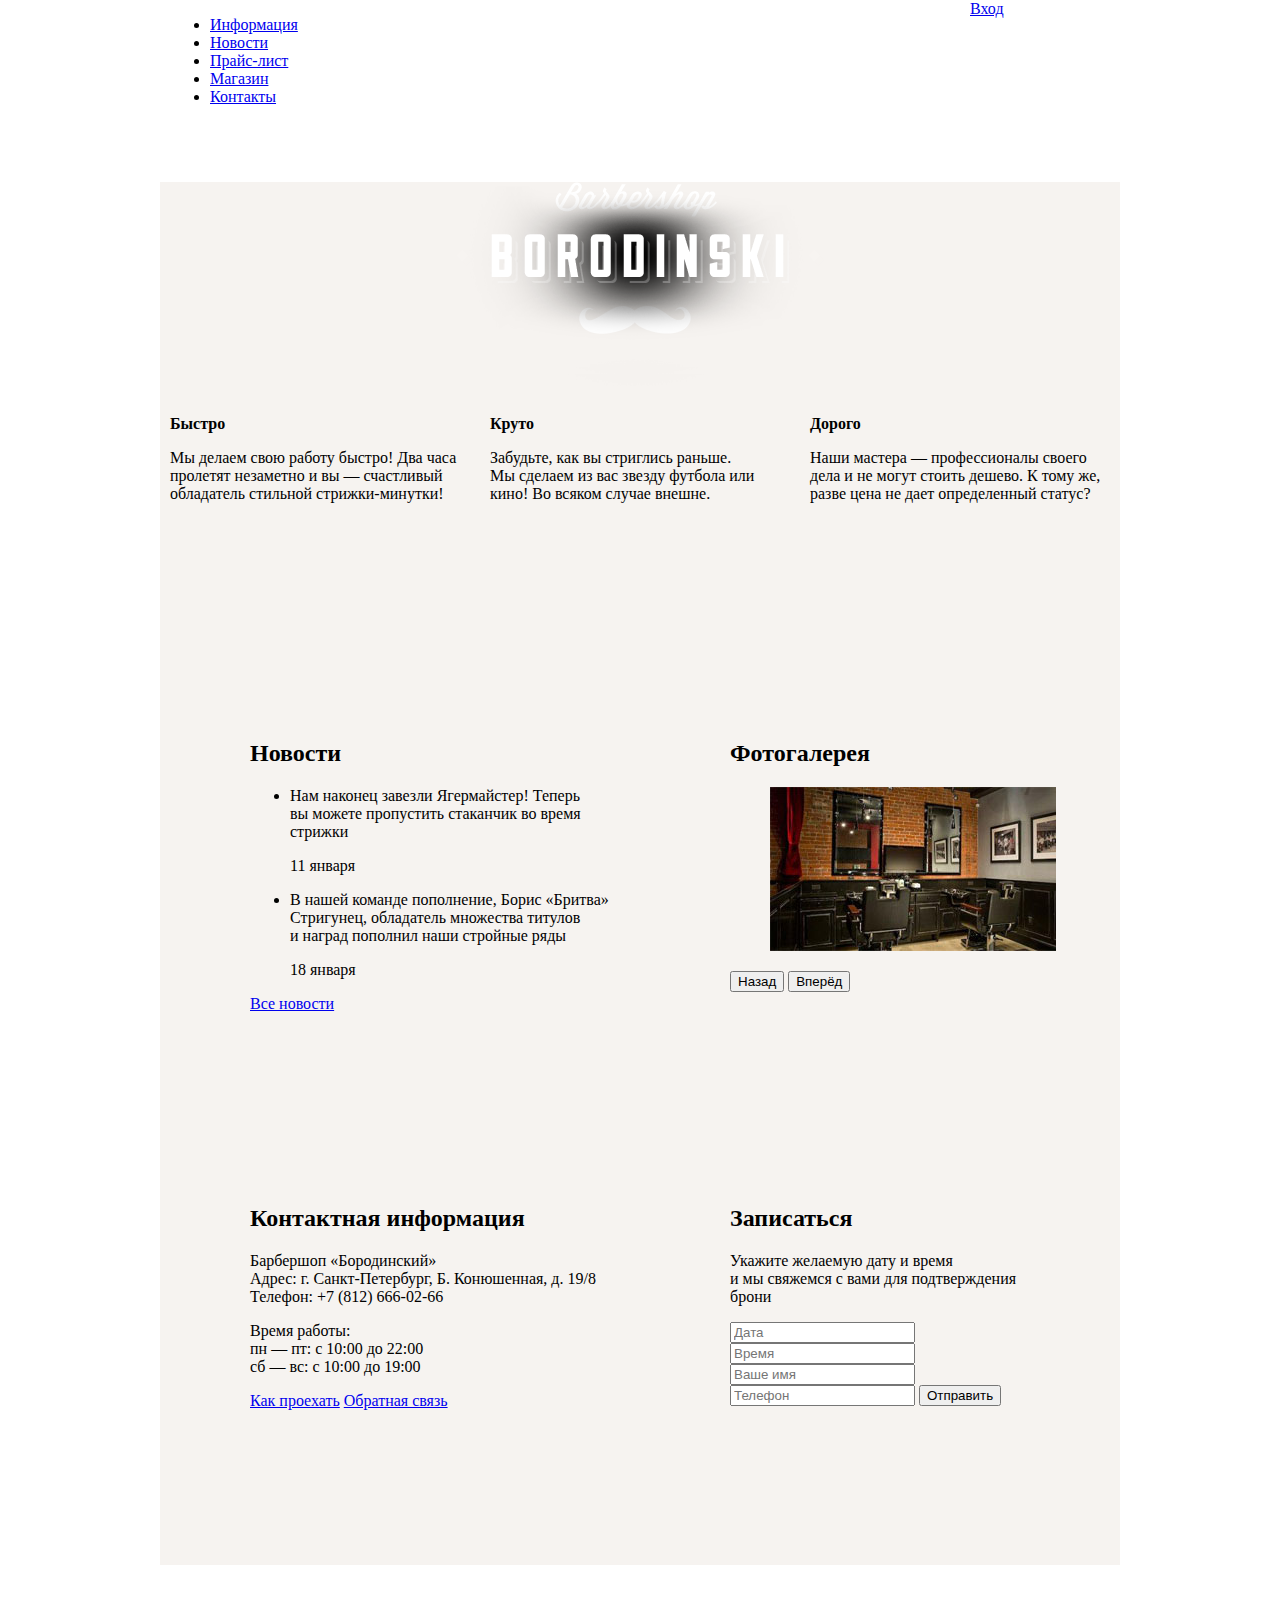
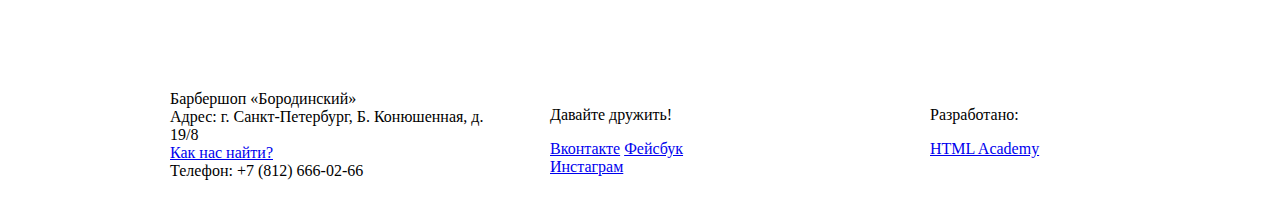
<file: index.html>
<!DOCTYPE html>
<html lang="ru">
  <head>
    <meta charset="utf-8">
    <title>Барбершоп «Бородинский»</title>
    <link rel="stylesheet" type="text/css" href="css/style.css">
  </head>
  <body>
    <header class="main-header">
      <div class="container clearfix">
        <nav class="main-navigation">
          <ul>
            <li>
              <a href="#">Информация</a>
            </li>
            <li>
              <a href="#">Новости</a>
            </li>
            <li>
              <a href="#">Прайс-лист</a>
            </li>
            <li>
              <a href="#">Магазин</a>
            </li>
            <li>
              <a href="#">Контакты</a>
            </li>
          </ul>
        </nav>
        <div class="user-block">
          <a class="login" href="#">Вход</a>
        </div>
      </div>
    </header>
    <main class="container">
      <div class="index-logo">
        <img src="img/mainlogo.png" width="368" height="204" alt="Барбершоп «Бородинский»">
      </div>
      <section class="features clearfix">
        <div class="features-item">
          <b class="features-name">Быстро</b>
          <p>Мы делаем свою работу быстро! Два часа пролетят незаметно и вы — счастливый обладатель стильной стрижки-минутки!</p>
        </div>
        <div class="features-item">
          <b class="features-name">Круто</b>
          <p>Забудьте, как вы стриглись раньше. Мы сделаем из вас звезду футбола или кино! Во всяком случае внешне.</p>
        </div>
        <div class="features-item">
          <b class="features-name">Дорого</b>
          <p>Наши мастера — профессионалы своего дела и не могут стоить дешево. К тому же, разве цена не дает определенный статус?</p>
        </div>
      </section>
      <div class="index-content clearfix">
        <div class="index-content-left">
          <h2 class="index-content-title">Новости</h2>
          <ul class="news-preview">
            <li>
              <p>Нам наконец завезли Ягермайстер! Теперь вы можете пропустить стаканчик во время стрижки</p>
              <time datetime="2016-01-11">11 января</time>
            </li>
            <li>
              <p>В нашей команде пополнение, Борис «Бритва» Стригунец, обладатель множества титулов и наград пополнил наши стройные ряды</p>
              <time datetime="2016-01-18">18 января</time>
            </li>
          </ul>
          <a class="btn" href="#">Все новости</a>
        </div>
        <div class="index-content-right">
          <h2 class="index-content-title">Фотогалерея</h2>
          <div class="gallery">
            <figure class="gallery-content">
              <img src="img/maingalery.jpg" width="286" height="164" alt="">
            </figure>
            <button class="btn gallery-prev">Назад</button>
            <button class="btn gallery-next">Вперёд</button>
          </div>
        </div>
      </div>
      <div class="index-content clearfix">
        <div class="index-content-left">
          <h2 class="index-content-title">Контактная информация</h2>
          <p>
            Барбершоп «Бородинский»<br>
            Адрес: г. Санкт-Петербург, Б. Конюшенная, д. 19/8<br>
            Телефон: +7 (812) 666-02-66
          </p>
          <p>
            Время работы:<br>
            пн — пт: с 10:00 до 22:00<br>
            сб — вс: с 10:00 до 19:00
          </p>
          <a class="btn" href="#">Как проехать</a>
          <a class="btn" href="#">Обратная связь</a>
        </div>
        <div class="index-content-right">
          <h2 class="index-content-title">Записаться</h2>
          <p>Укажите желаемую дату и время и мы свяжемся с вами для подтверждения брони</p>
          <form class="appointment-form" action="https://echo.htmlacademy.ru" method="post">
            <input type="text" name="date" value="" placeholder="Дата">
            <input type="text" name="time" value="" placeholder="Время">
            <input type="text" name="name" value="" placeholder="Ваше имя">
            <input type="tel" name="phone" value="" placeholder="Телефон">
            <button class="btn" type="submit">Отправить</button>
          </form>
        </div>
      </div>
    </main>
    <footer class="main-footer">
      <div class="container clearfix">
        <section class="footer-contacts">
          Барбершоп «Бородинский»<br>
          Адрес: г. Санкт-Петербург, Б. Конюшенная, д. 19/8<br>
          <a href="#">Как нас найти?</a><br>
          Телефон: +7 (812) 666-02-66
        </section>
        <section class="footer-social">
          <p>Давайте дружить!</p>
          <a class="social-btn social-btn-vk" href="#">Вконтакте</a>
          <a class="social-btn social-btn-fb" href="#">Фейсбук</a>
          <a class="social-btn social-btn-inst" href="#">Инстаграм</a>
        </section>
        <section class="footer-copyright">
          <p>Разработано:</p>
          <a class="btn" href="https://htmlacademy.ru">HTML Academy</a>
        </section>
      </div>
    </footer>
  </body>
</html>
</file>
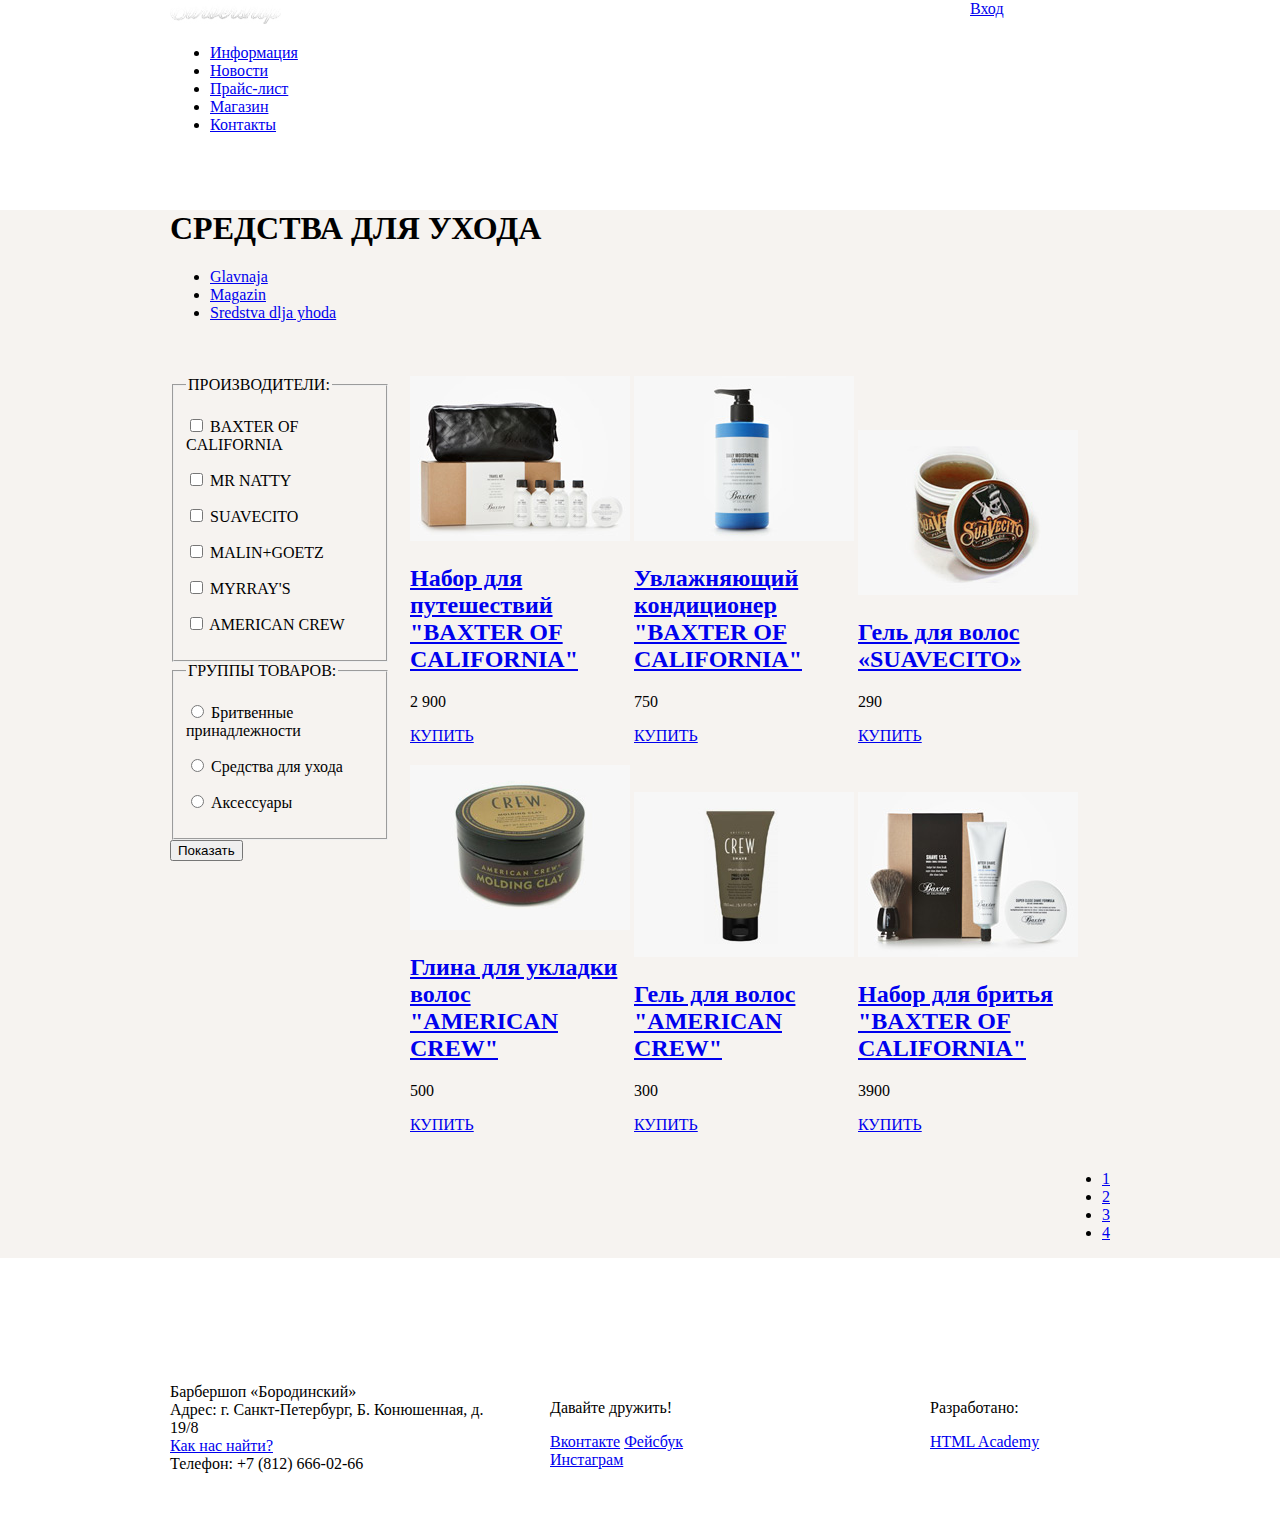
<file: catalog.html>
<!DOCTYPE html>
<html>
<head lang="ru">
  <meta charset="utf-8">
  <title>Барбершоп «Бородинский»</title>
  <link rel="stylesheet" type="text/css" href="css/style.css">
</head>
<body>
  <header class="main-header">
    <div class="container clearfix">
      <nav class="main-navigation">
        <div class="logo">
          <img src="img/logo.jpg">
        </div>
        <ul>
          <li>
            <a href="#">Информация</a>
          </li>
          <li>
            <a href="#">Новости</a>
          </li>
          <li>
            <a href="#">Прайс-лист</a>
          </li>
          <li>
            <a href="#">Магазин</a>
          </li>
          <li>
            <a href="#">Контакты</a>
          </li>
        </ul>
      </nav>
      <div class="user-block">
        <a class="login" href="#">Вход</a>
      </div>
    </div>
  </header>

  <main>
    <div class="container clearfix">
      <header class="catalog-header">
        <h1>СРЕДСТВА ДЛЯ УХОДА</h1>
        <div class="breadcrumbs">
          <ul>
            <li>
              <a href="#">Glavnaja</a>
            </li> 
            <li>
              <a href="#">Magazin</a>
            </li>
            <li>
              <a href="#">Sredstva dlja yhoda</a>
            </li>
          </ul>
        </div>
      </header>

      <section class="catalog-filter">
        <form action="#" method="post">
          <fieldset class="catalog-filter-brand">
            <legend>ПРОИЗВОДИТЕЛИ:</legend>
            <p>
              <input type="checkbox" id="brand-1" name="baxter">
              <label for="brand-1">BAXTER OF CALIFORNIA</label>
            </p>

            <p>
              <input type="checkbox" id="brand-2" name="natty">
              <label for="brand-2">MR NATTY</label>
            </p>

            <p>
              <input type="checkbox" id="brand-3" name="suav">
              <label for="brand-3">SUAVECITO</label>
            </p>

            <p>
              <input type="checkbox" id="brand-4" name="mg">
              <label for="brand-4">MALIN+GOETZ</label>
            </p>

            <p>
              <input type="checkbox" id="brand-5" name="myrray">
              <label for="brand-5">MYRRAY'S</label>
            </p>

            <p>
              <input type="checkbox" id="brand-6" name="crew">
              <label for="brand-6">AMERICAN CREW</label>
            </p>
          </fieldset>

          <fieldset class="catalog-filter-type">
            <legend>ГРУППЫ ТОВАРОВ:</legend>

            <p>
              <input type="radio" id="type-1" name="razor">
              <label for="type-1">Бритвенные принадлежности</label>
            </p>

            <p>
              <input type="radio" id="type-2" name="facilities">
              <label for="type-2">Средства для ухода</label>
            </p>

            <p>
              <input type="radio" id="type-3" name="accessories">  <label for="type-3">Аксессуары</label>
            </p>

          </fieldset>
          <input type="submit" value="Показать">
        </form>
      </section>

      <section class="catalog-gallery clearfix">
        <article class="catalog-gallery-item catalog-gallery-item-1">
          <a href="#">
            <img src="img/catalog1.jpg">
          </a>
          <h2>
            <a href="#">
              <span class="type">Набор для путешествий</span><br>
              <span class="brand">"BAXTER OF CALIFORNIA"</span>
            </a>
          </h2>
          <p class="price">2 900</p>
          <a class="btn" href="#">КУПИТЬ</a>
        </article>

        <article class="catalog-gallery-item catalog-gallery-item-2">
          <a href="#">
            <img src="img/catalog2.jpg">
          </a>
          <h2>
            <a href="#">
              <span class="type">Увлажняющий кондиционер</span><br>
              <span class="brand">"BAXTER OF CALIFORNIA"</span>
            </a>
          </h2>
          <p class="price">750</p>
          <a class="btn" href="#">КУПИТЬ</a>
        </article>

        <article class="catalog-gallery-item catalog-gallery-item-3">
          <a href="#">
            <img src="img/catalog3.jpg">
          </a>
          <h2>
            <a href="#">
              <span class="type">Гель для волос</span><br>
              <span class="brand">«SUAVECITO»</span>
            </a>
          </h2>
          <p class="price">290</p>
        </a>
        <a class="btn" href="#">КУПИТЬ</a>
      </article>

      <article class="catalog-gallery-item catalog-gallery-item-4">
        <a href="#">
          <img src="img/catalog4.jpg">
        </a>
        <h2>
          <a href="#">
            <span class="type">Глина для укладки волос</span><br>
            <span class="brand">"AMERICAN CREW"</span>
          </a>
        </h2>
        <p class="price">500</p>
        <a class="btn" href="#">КУПИТЬ</a>
      </article>

      <article class="catalog-gallery-item catalog-gallery-item-5">
        <a href="#">
          <img src="img/catalog5.jpg">
        </a>
        <h2>
          <a href="#">
            <span class="type">Гель для волос</span><br>
            <span class="brand">"AMERICAN CREW"</span>
          </a>
        </h2>
        <p class="price">300</p>
        <a class="btn" href="#">КУПИТЬ</a>
      </article>

      <article class="catalog-gallery-item catalog-gallery-item-6">
        <a href="#">
          <img src="img/catalog6.jpg">
        </a>
        <h2>
          <a href="#">
            <span class="type">Набор для бритья</span><br>
            <span class="brand">"BAXTER OF CALIFORNIA"</span>
          </a>
        </h2>
        <p class="price">3900</p>
        <a class="btn" href="#">КУПИТЬ</a>
      </article>

      <div class="catalog-gallery-page">
        <ul>
          <li><a href="#">1</a></li>
          <li><a href="#">2</a></li>
          <li><a href="#">3</a></li>
          <li><a href="#">4</a></li>
        </ul>
      </div>
    </section>
    </div>
  </main>

<footer class="main-footer">
  <div class="container clearfix">
    <section class="footer-contacts">
      Барбершоп «Бородинский»<br>
      Адрес: г. Санкт-Петербург, Б. Конюшенная, д. 19/8<br>
      <a href="#">Как нас найти?</a><br>
      Телефон: +7 (812) 666-02-66
    </section>
    <section class="footer-social">
      <p>Давайте дружить!</p>
      <a class="social-btn social-btn-vk" href="#">Вконтакте</a>
      <a class="social-btn social-btn-fb" href="#">Фейсбук</a>
      <a class="social-btn social-btn-inst" href="#">Инстаграм</a>
    </section>
    <section class="footer-copyright">
      <p>Разработано:</p>
      <a class="btn" href="https://htmlacademy.ru">HTML Academy</a>
    </section>
  </div>
</footer>
</body>
</html>
</file>
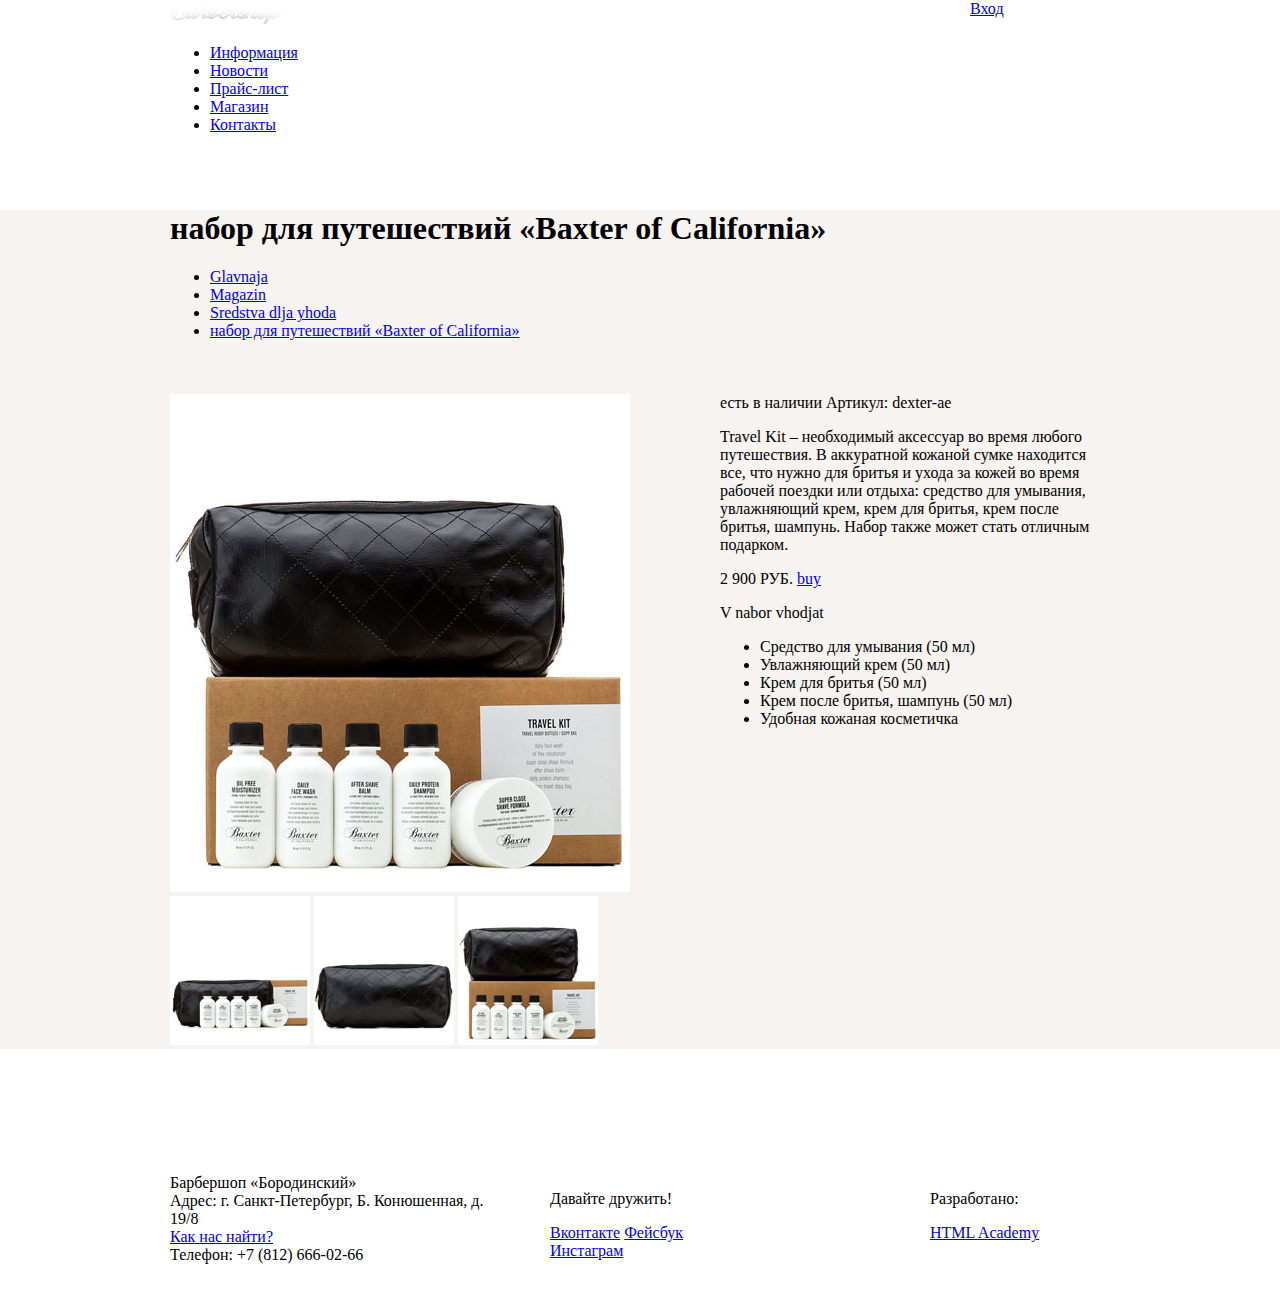
<file: item.html>
<!DOCTYPE html>
<html lang="ru">
<head>
  <meta charset="utf-8">
  <title>Барбершоп «Бородинский»</title>
  <link rel="stylesheet" type="text/css" href="css/style.css">
</head>
<body>
  <header class="main-header">
    <div class="container clearfix">
      <nav class="main-navigation">
        <div class="logo">
          <a href="#">
            <img src="img/logo.jpg">
          </a>
        </div>
        <ul>
          <li>
            <a href="#">Информация</a>
          </li>
          <li>
            <a href="#">Новости</a>
          </li>
          <li>
            <a href="#">Прайс-лист</a>
          </li>
          <li>
            <a href="#">Магазин</a>
          </li>
          <li>
            <a href="#">Контакты</a>
          </li>
        </ul>
      </nav>
      <div class="user-block">
        <a class="login" href="#">Вход</a>
      </div>
    </div>
  </header>

  <main>
    <div class="container clearfix">

      <header class="item-header">
        <h1>набор для путешествий «Baxter of California»</h1>
        <div class="breadcrumbs">
         <ul>
           <li>
             <a href="#">Glavnaja</a>
           </li> 
           <li>
             <a href="#">Magazin</a>
           </li>
           <li>
             <a href="#">Sredstva dlja yhoda</a>
           </li>
           <li>
             <a href="#">набор для путешествий «Baxter of California»</a>
           </li>
         </ul>
       </div>
     </header>

     <section class="item-gallery">
      <div class=item-gallery-main>
        <img src="img/itemchoosen.jpg" alt="travel-kit-photo-1">
      </div>

      <div class="item-gallery-content">
        <a href="#"><img src="img/item1.jpg" alt="travel-kit-photo-2"></a> 
        <a href="#"><img src="img/item2.jpg" alt="travel-kit-photo-3"></a>
        <a href="#"><img src="img/item3.jpg" alt="travel-kit-photo-4"></a>
      </div>
    </section>

    <section class="item-info">
      <div class="item-descr">
        <span class="item-descr-avail">есть в наличии</span>
        <span class="item-descr-code">Артикул: dexter-ae</span>
        <p clas="item-descr-content">
         Travel Kit – необходимый аксессуар во время любого
         путешествия. В аккуратной кожаной сумке находится
         все, что нужно для бритья и ухода за кожей во время
         рабочей поездки или отдыха: средство для умывания,
         увлажняющий крем, крем для бритья, крем после
         бритья, шампунь. Набор также может стать отличным
         подарком.</p>
       </div>

       <div class="item-buy">
        <span class="item-buy-price">2 900 РУБ.</span>
        <a href="#" class="item-buy-btn">buy</a>
      </div>

      <div class="item-contain">
        <p class="item-contain-title">V nabor vhodjat</p>
        <ul>
          <li>Средство для умывания (50 мл)</li>
          <li>Увлажняющий крем (50 мл)</li>
          <li>Крем для бритья (50 мл)</li>
          <li>Крем после бритья, шампунь (50 мл)</li>
          <li>Удобная кожаная косметичка</li>
        </ul>
      </div>
    </section>
  </div>
</main>

<footer class="main-footer">
  <div class="container clearfix">
    <section class="footer-contacts">
      Барбершоп «Бородинский»<br>
      Адрес: г. Санкт-Петербург, Б. Конюшенная, д. 19/8<br>
      <a href="#">Как нас найти?</a><br>
      Телефон: +7 (812) 666-02-66
    </section>
    <section class="footer-social">
      <p>Давайте дружить!</p>
      <a class="social-btn social-btn-vk" href="#">Вконтакте</a>
      <a class="social-btn social-btn-fb" href="#">Фейсбук</a>
      <a class="social-btn social-btn-inst" href="#">Инстаграм</a>
    </section>
    <section class="footer-copyright">
      <p>Разработано:</p>
      <a class="btn" href="https://htmlacademy.ru">HTML Academy</a>
    </section>
  </div>
</footer>
</body>
</html>
</file>
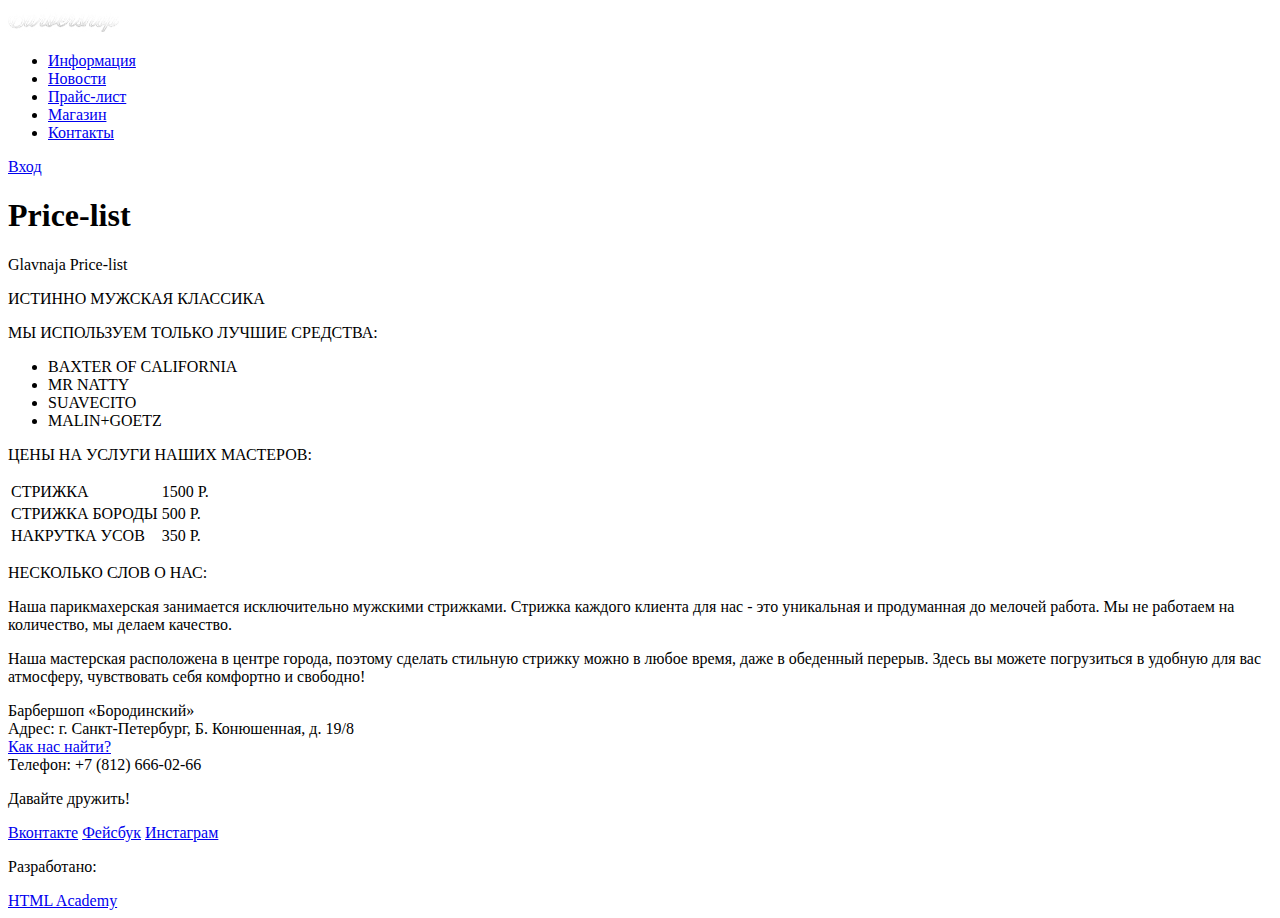
<file: price.html>
<!DOCTYPE html>
<html lang="ru">
<head>
  <meta charset="utf-8">
  <title>Барбершоп «Бородинский»</title>
</head>
<body>
  <header class="main-header">
      <div class="container">
        <div class="logo">
          <img src="img/logo.jpg">
        </div>
        <nav class="main-navigation">
          <ul>
            <li>
              <a href="#">Информация</a>
            </li>
            <li>
              <a href="#">Новости</a>
            </li>
            <li>
              <a href="#">Прайс-лист</a>
            </li>
            <li>
              <a href="#">Магазин</a>
            </li>
            <li>
              <a href="#">Контакты</a>
            </li>
          </ul>
        </nav>
        <div class="user-block">
          <a class="login" href="#">Вход</a>
        </div>
      </div>
  </header>

  <main class="container">
  	<header class="price-header">
      <h1>Price-list</h1>
      <!--спан использую для отрисовки ромбиков-->
      <div class="breadcrumbs">
        <p>Glavnaja <span></span>
           Price-list</p>
      </div>
    </header>
    <p class="price-title">ИСТИННО МУЖСКАЯ КЛАССИКА</p>

    <section class="price-brands">
    	<p class="price-brands-title">МЫ ИСПОЛЬЗУЕМ ТОЛЬКО 
          ЛУЧШИЕ СРЕДСТВА:</p>
        <ul>
          <li>BAXTER OF CALIFORNIA</li>
          <li>MR NATTY</li>
          <li>SUAVECITO</li>
          <li>MALIN+GOETZ</li>
        </ul>
    </section>

    <section class="price-serv">
    	<p class="price-serv-title">ЦЕНЫ НА УСЛУГИ НАШИХ МАСТЕРОВ:</p>
    	<table>
    		<tr>
    			<td>СТРИЖКА</td>
    			<td>1500 Р.</td>
    		</tr>
    		<tr>
    			<td>СТРИЖКА БОРОДЫ</td>
    			<td>500 Р.</td>
    		</tr>
    		<tr>
    			<td>НАКРУТКА УСОВ</td>
    			<td>350 Р.</td>
    		</tr>
    	</table>
    </section>

    <section class="price-about">
    	<p class="price-about-title">НЕСКОЛЬКО СЛОВ О НАС:</p>
    	<p class="price-about-left">
    	  Наша парикмахерская занимается исключительно мужскими
    	  стрижками. Стрижка каждого клиента для нас - это уникальная
    	  и продуманная до мелочей работа. Мы не работаем на
    	  количество, мы делаем качество.</p>
    	<p class="price-about-right">
    	  Наша мастерская расположена в центре города, поэтому
    	  сделать стильную стрижку можно в любое время, даже в
    	  обеденный перерыв. Здесь вы можете погрузиться в удобную
    	  для вас атмосферу, чувствовать себя комфортно и свободно!
    	</p>
    </section>
  </main>

  <footer class="main-footer">
      <div class="container">
        <section class="footer-contacts">
          Барбершоп «Бородинский»<br>
          Адрес: г. Санкт-Петербург, Б. Конюшенная, д. 19/8<br>
          <a href="#">Как нас найти?</a><br>
          Телефон: +7 (812) 666-02-66
        </section>
        <section class="footer-social">
          <p>Давайте дружить!</p>
          <a class="social-btn social-btn-vk" href="#">Вконтакте</a>
          <a class="social-btn social-btn-fb" href="#">Фейсбук</a>
          <a class="social-btn social-btn-inst" href="#">Инстаграм</a>
        </section>
        <section class="footer-copyright">
          <p>Разработано:</p>
          <a class="btn" href="https://htmlacademy.ru">HTML Academy</a>
        </section>
      </div>
  </footer>
</body>
</html>
</file>
<file: css/style.css>
html,
body {
  min-width: 1122px;
  margin: 0;
  padding: 0;
}

.clearfix::after {
  content: "";

  display: table;
  clear: both;
}

.container {
  width: 940px;
  margin: 0 auto;
  padding: 0 10px;
}



.main-header {
  margin-bottom: 60px;
}

.main-navigation {
  float: left;
  width: 780px;
  
}

.user-block {
  float: right;
  width: 140px;
  
}

.index-logo {
  width: 368px;
  min-height: 204px;
  margin-right: auto;
  margin-left: auto;
  margin-bottom: 25px;
}

.features {
  margin-bottom: 80px;
}

.features-item {
  float: left;
  width: 300px;
  min-height: 175px;
  margin-right: 20px;
}

.features-item:last-child {
  margin-right: 0;
}

.index-content {
  margin-bottom: 35px;
  padding: 50px 80px;
}

.index-content-left {
  float: left;
  width: 380px;
  min-height: 330px;
}

.index-content-right {
  float: right;
  width: 300px;
  min-height: 330px;
}

.main-footer {
  margin-top: 65px;
  padding-top: 60px;
  padding-bottom: 40px;
}

.footer-contacts {
  float: left;
  width: 320px;
  margin-right: 60px;
  min-height: 90px;
}

.footer-social {
  float: left;
  width: 180px;
  min-height: 90px;
}

.footer-copyright {
  float: right;
  width: 180px;
  min-height: 90px;
}
main
{
  background-color: #f6f3f0;
}

/* item page*/

.item-header {
  margin-bottom: 54px;
  
}

.item-gallery {
  float: left;
  width: 460px;
  
}

.item-info {
  float: right;
  width: 390px;
  
}

/* catalog page */

.catalog-header {
  margin-bottom: 54px;
}

.catalog-filter {
  float: left;
  width:220px;
}

.catalog-gallery {
  float: right;
  width: 700px;
  min-height: 287px;
}

.catalog-gallery-item {
  display: inline-block;
  width: 220px;
  margin-bottom: 20px;
}
.catalog-gallery-page {
  float:right;
}
</file>
